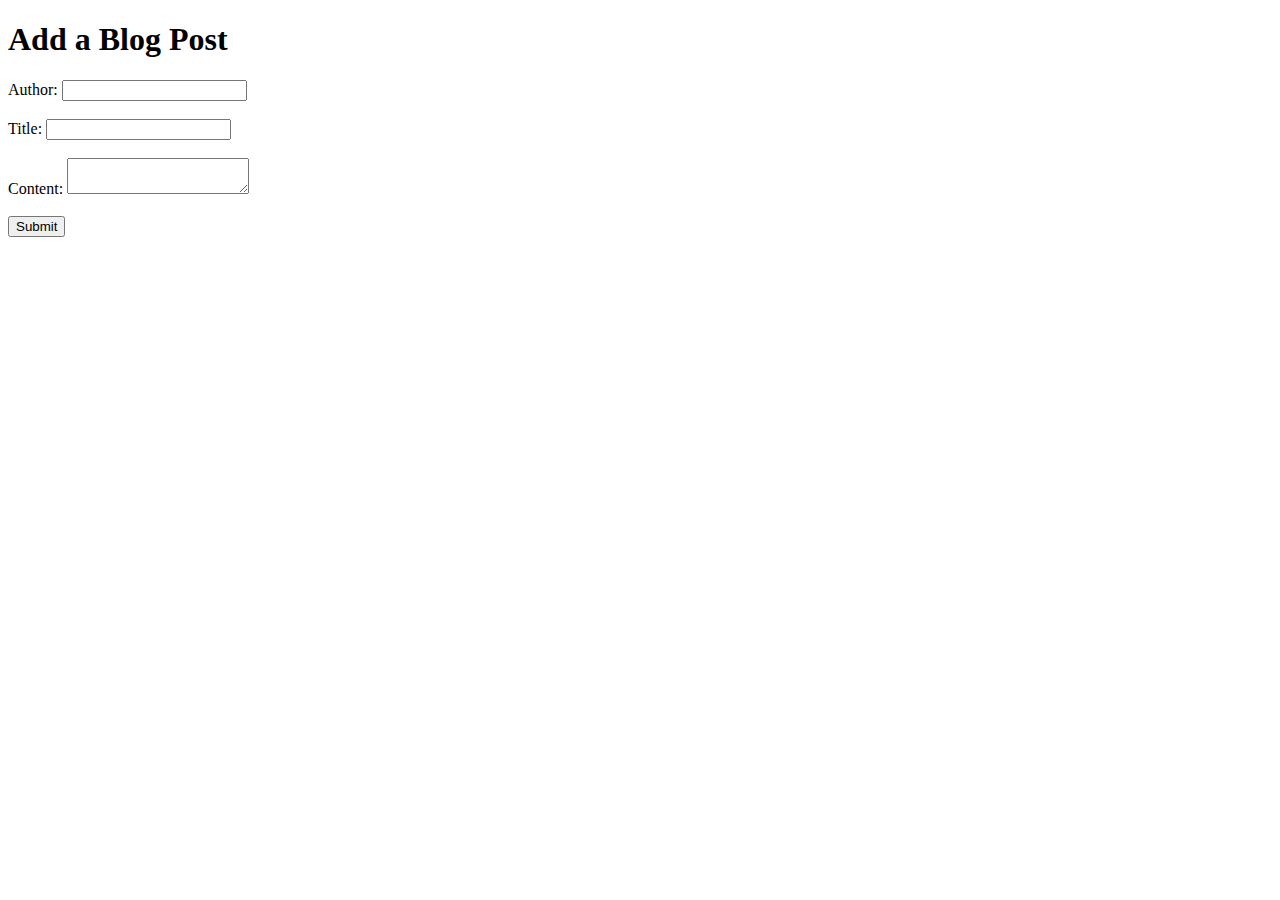
<file: templates/add.html>
<!DOCTYPE html>
<html>
<head>
    <title>Add Blog Post</title>
</head>
<body>
    <h1>Add a Blog Post</h1>
    <form method="POST" action="{{ url_for('add_post') }}">
        <label for="author">Author:</label>
        <input type="text" id="author" name="author" required>
        <br><br>
        <label for="title">Title:</label>
        <input type="text" id="title" name="title" required>
        <br><br>
        <label for="content">Content:</label>
        <textarea id="content" name="content" required></textarea>
        <br><br>
        <button type="submit">Submit</button>
    </form>
</body>
</html>
</file>
